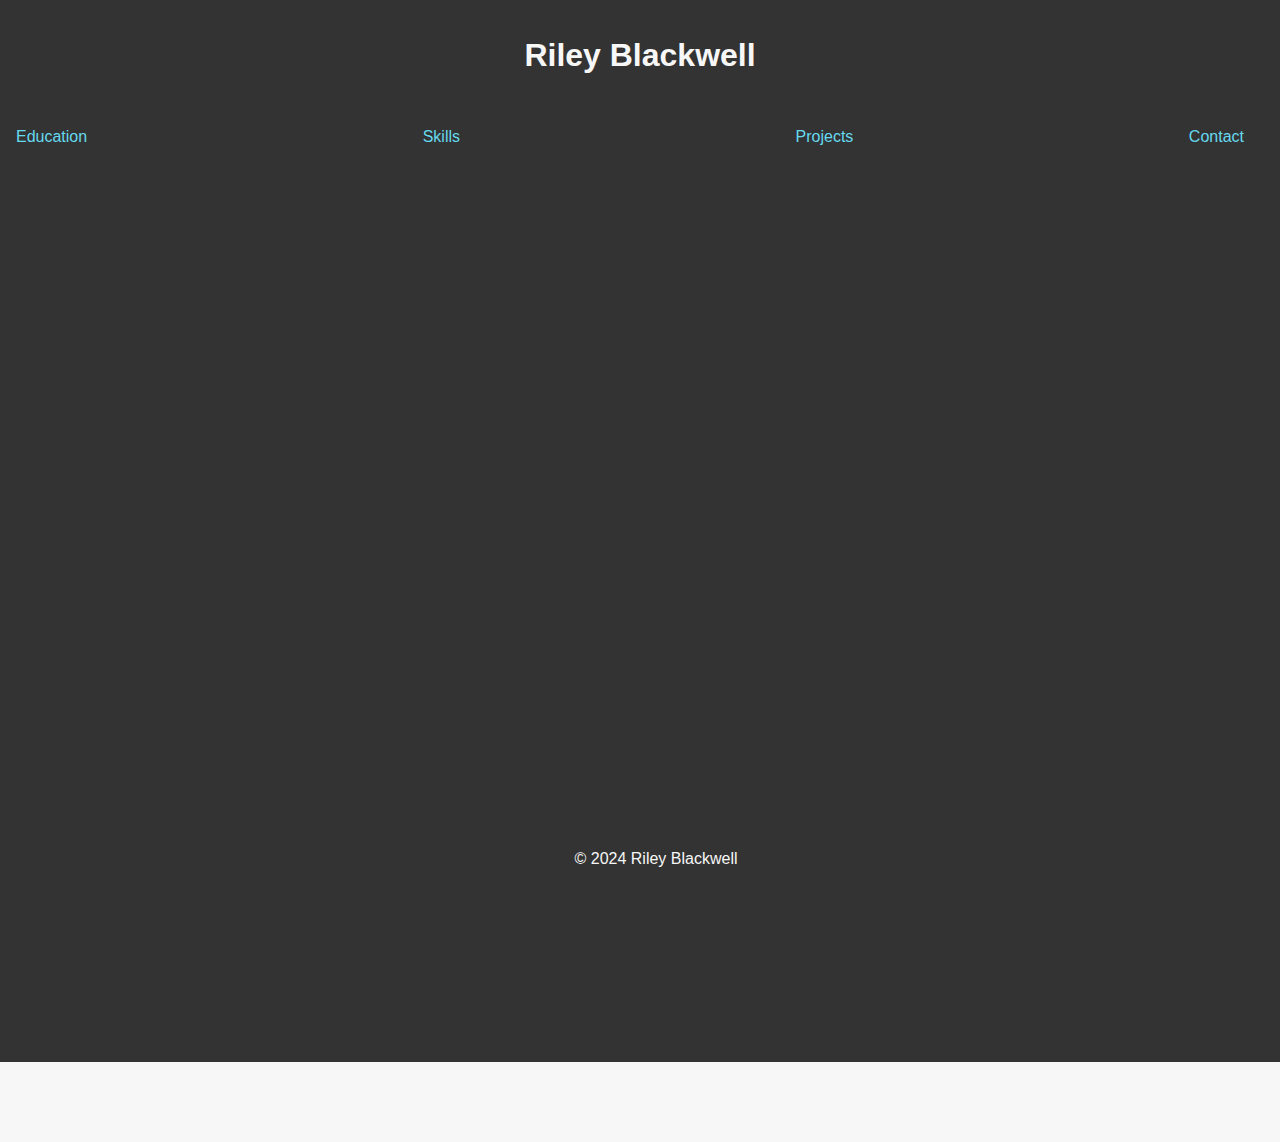
<file: index.html>
<!-- index.html -->

<!DOCTYPE html>
<html lang="en">
<head>
  <meta charset="UTF-8">
  <meta name="viewport" content="width=device-width, initial-scale=1.0">
  <title>Riley Blackwell - Software Engineer</title>
  <link rel="stylesheet" href="styles.css">
</head>
<body>
  <header class="top-header">
    <h1>Riley Blackwell</h1>
  </header>
  <nav>
    <ul>
      <li><a href="education.html">Education</a></li>
      <li><a href="skills.html">Skills</a></li>
      <li><a href="projects.html">Projects</a></li>
      <li><a href="contact.html">Contact</a></li>
    </ul>
  </nav>
  <main>
    <section class="hero"></section>
  </main>
  <header class="footer-header">
    <p>&copy; 2024 Riley Blackwell</p>
  </header>
  <script src="script.js"></script>
</body>
</html>
</file>
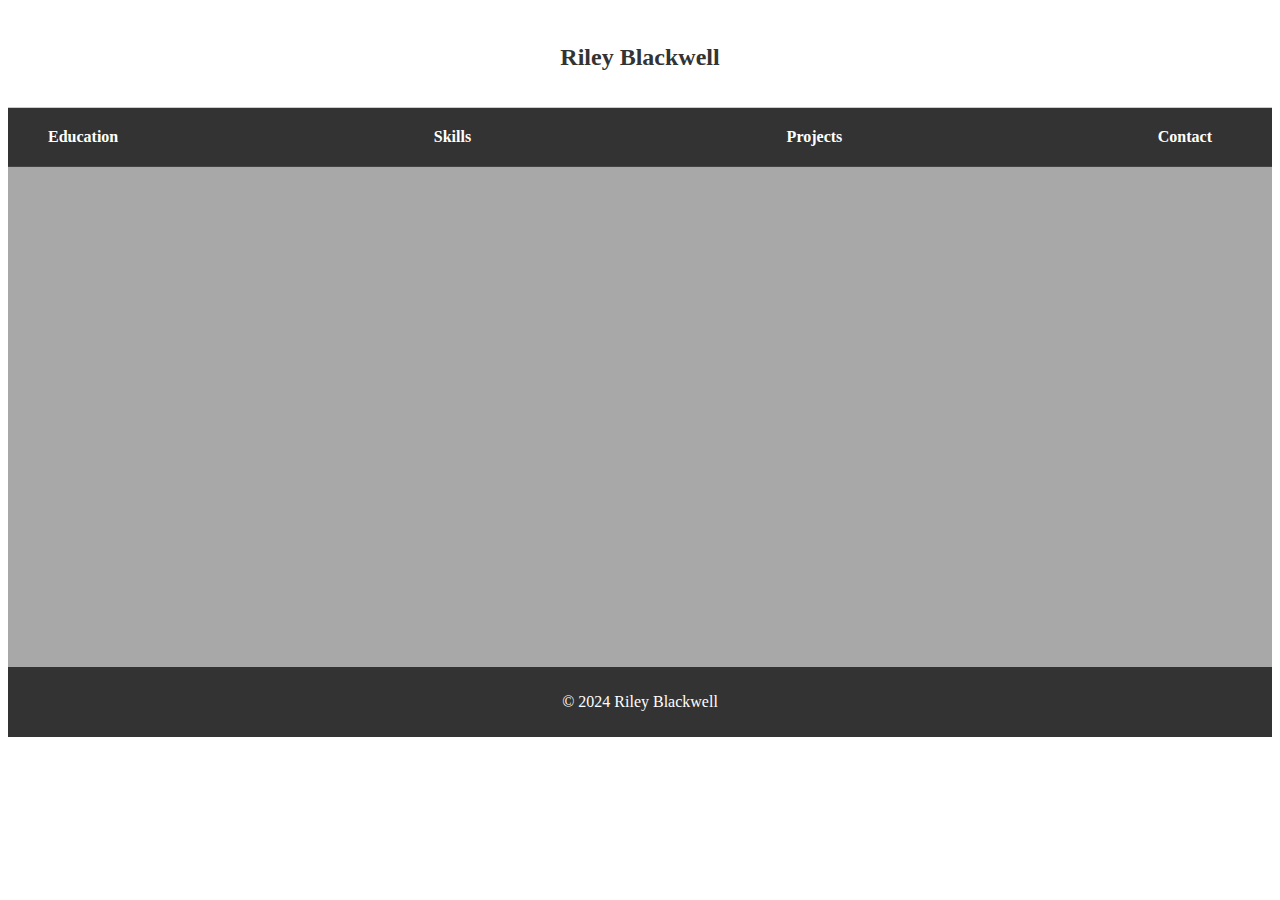
<file: src/html/index.html>
<!DOCTYPE html>
<html lang="en">
<head>
  <meta charset="UTF-8">
  <meta name="viewport" content="width=device-width, initial-scale=1.0">
  <title>Riley Blackwell - Software Engineer</title>
  <link rel="stylesheet" href="../../public/css/styles.css">
</head>
<body>
  <header class="top-header">
    <h1>Riley Blackwell</h1>
  </header>
  <nav>
    <ul>
      <li><a href="education.html">Education</a></li>
      <li><a href="skills.html">Skills</a></li>
      <li><a href="projects.html">Projects</a></li>
      <li><a href="contact.html">Contact</a></li>
    </ul>
  </nav>
  <main>
    <section class="hero"></section>
  </main>
  <header class="footer-header">
    <p>&copy; 2024 Riley Blackwell</p>
  </header>
  <script src="../../public/js/script.js"></script>
</body>
</html>
</file>
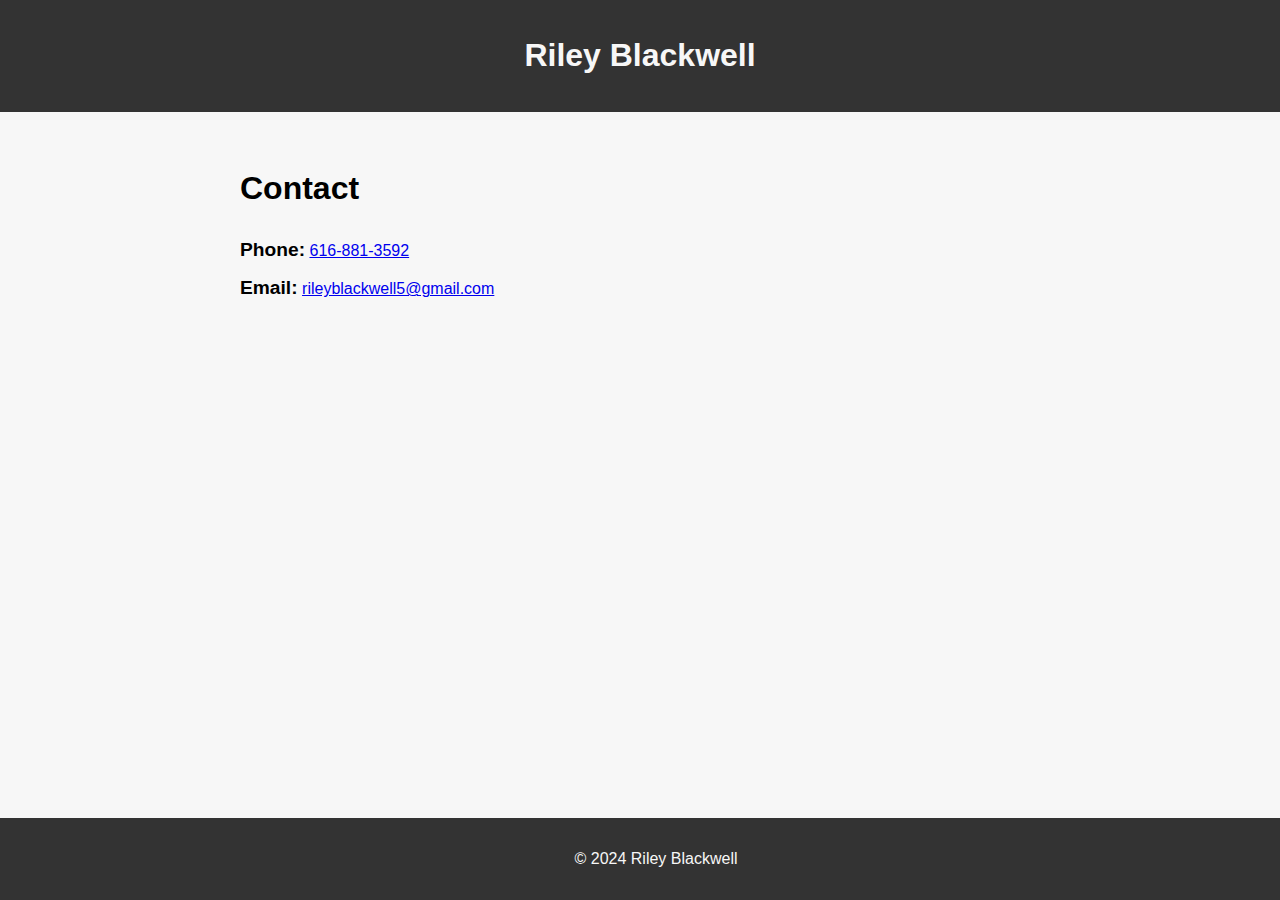
<file: contact.html>
<!-- contact.html -->

<!DOCTYPE html>
<html lang="en">
<head>
  <meta charset="UTF-8">
  <meta name="viewport" content="width=device-width, initial-scale=1.0">
  <title>Riley Blackwell - Contact</title>
  <link rel="stylesheet" href="styles.css">
  <style>
    .contact-section {
      max-width: 800px;
      margin: 0 auto;
      padding: 2em;
    }
    .contact-section h2 {
      font-size: 2em;
      margin-bottom: 1em;
    }
    .contact-section ul {
      list-style: none;
      padding: 0;
      margin: 0;
    }
    .contact-section li {
      margin-bottom: 1em;
    }
    .contact-section li strong {
      font-size: 1.2em;
    }
  </style>
</head>
<body>
  <header class="top-header">
    <h1>Riley Blackwell</h1>
  </header>
  <main>
    <section class="contact-section">
      <h2>Contact</h2>
      <ul>
        <li>
          <strong>Phone:</strong> <a href="tel:616-881-3592">616-881-3592</a>
        </li>
        <li>
          <strong>Email:</strong> <a href="mailto:rileyblackwell5@gmail.com">rileyblackwell5@gmail.com</a>
        </li>
      </ul>
    </section>
  </main>
  <header class="footer-header">
    <p>&copy; 2024 Riley Blackwell</p>
  </header>
  <script src="script.js"></script>
</body>
</html>
</file>
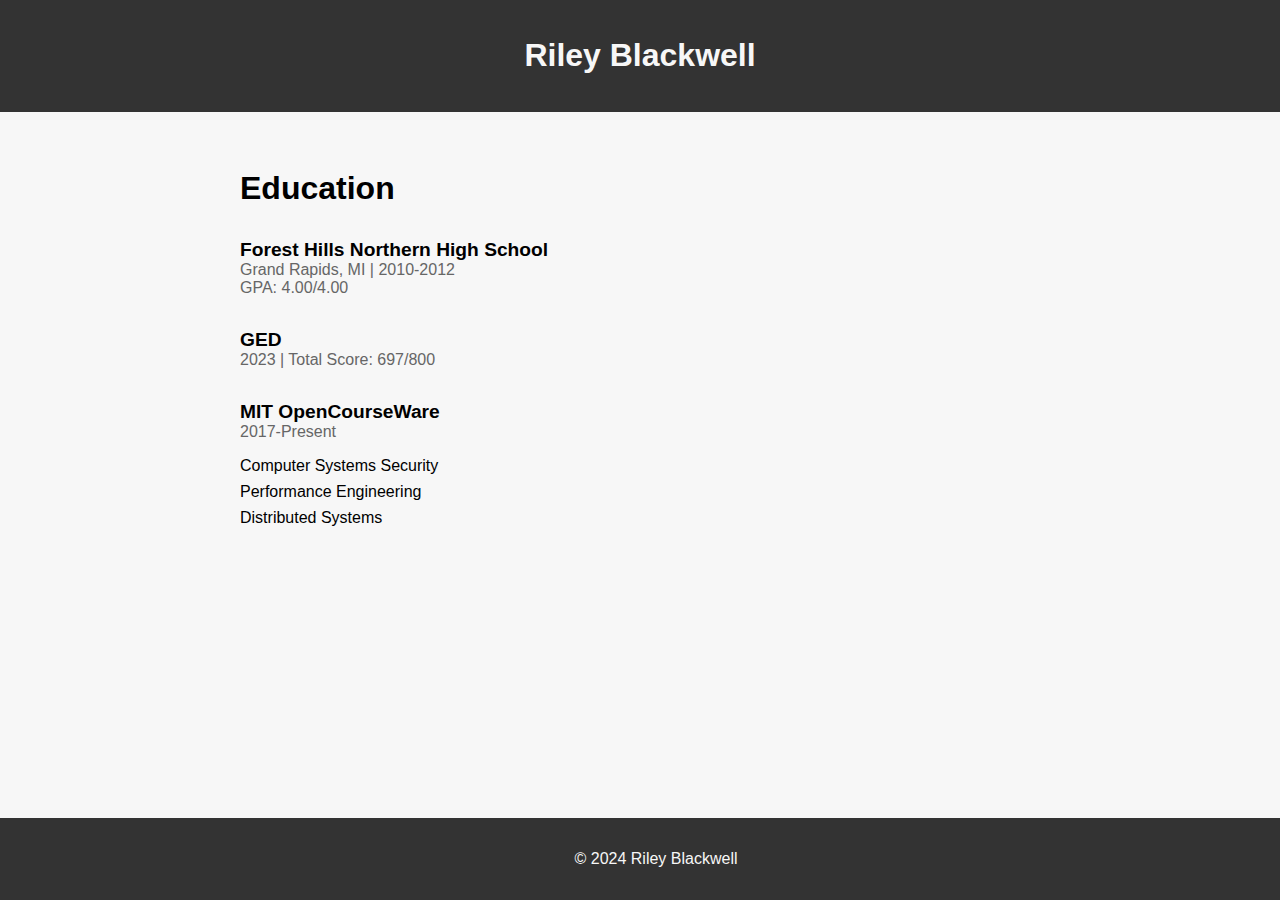
<file: education.html>
<!-- education.html -->

<!DOCTYPE html>
<html lang="en">
<head>
  <meta charset="UTF-8">
  <meta name="viewport" content="width=device-width, initial-scale=1.0">
  <title>Riley Blackwell - Education</title>
  <link rel="stylesheet" href="styles.css">
  <style>
    .education-section {
      max-width: 800px;
      margin: 0 auto;
      padding: 2em;
    }
    .education-section h2 {
      font-size: 2em;
      margin-bottom: 1em;
    }
    .education-section ul {
      list-style: none;
      padding: 0;
      margin: 0;
    }
    .education-section li {
      margin-bottom: 2em;
    }
    .education-section li strong {
      font-size: 1.2em;
    }
    .education-section li ul {
      margin-top: 1em;
    }
    .education-section li ul li {
      margin-bottom: 0.5em;
    }
  </style>
</head>
<body>
  <header class="top-header">
    <h1>Riley Blackwell</h1>
  </header>
  <main>
    <section class="education-section">
      <h2>Education</h2>
      <ul>
        <li>
          <strong>Forest Hills Northern High School</strong>
          <br><span style="color: #666;">Grand Rapids, MI | 2010-2012</span>
          <br><span style="color: #666;">GPA: 4.00/4.00</span>
        </li>
        <li>
          <strong>GED</strong>
          <br><span style="color: #666;">2023 | Total Score: 697/800</span>
        </li>
        <li>
          <strong>MIT OpenCourseWare</strong>
          <br><span style="color: #666;">2017-Present</span>
          <ul>
            <li>Computer Systems Security</li>
            <li>Performance Engineering</li>
            <li>Distributed Systems</li>
          </ul>
        </li>
      </ul>
    </section>
  </main>
  <header class="footer-header">
    <p>&copy; 2024 Riley Blackwell</p>
  </header>
  <script src="script.js"></script>
</body>
</html>
</file>
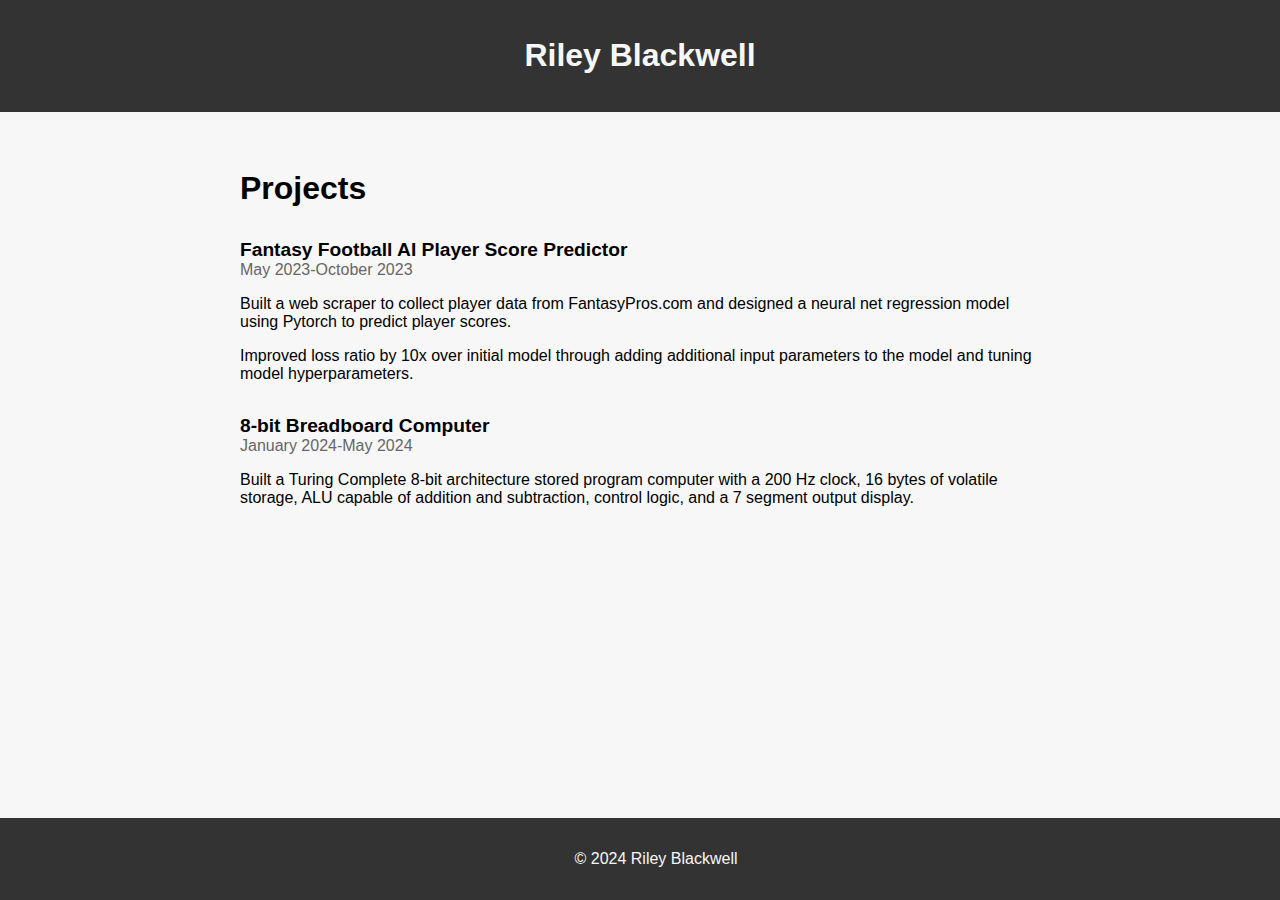
<file: projects.html>
<!-- projects.html -->

<!DOCTYPE html>
<html lang="en">
<head>
  <meta charset="UTF-8">
  <meta name="viewport" content="width=device-width, initial-scale=1.0">
  <title>Riley Blackwell - Projects</title>
  <link rel="stylesheet" href="styles.css">
  <style>
    .projects-section {
      max-width: 800px;
      margin: 0 auto;
      padding: 2em;
    }
    .projects-section h2 {
      font-size: 2em;
      margin-bottom: 1em;
    }
    .projects-section ul {
      list-style: none;
      padding: 0;
      margin: 0;
    }
    .projects-section li {
      margin-bottom: 2em;
    }
    .projects-section li strong {
      font-size: 1.2em;
    }
    .projects-section li .project-description {
      margin-top: 1em;
    }
    .projects-section li .project-description ul {
      margin-top: 1em;
    }
    .projects-section li .project-description ul li {
      margin-bottom: 0.5em;
    }
  </style>
</head>
<body>
  <header class="top-header">
    <h1>Riley Blackwell</h1>
  </header>
  <main>
    <section class="projects-section">
      <h2>Projects</h2>
      <ul>
        <li>
          <strong>Fantasy Football AI Player Score Predictor</strong>
          <br><span style="color: #666;">May 2023-October 2023</span>
          <div class="project-description">
            <p>Built a web scraper to collect player data from FantasyPros.com and designed a neural net regression model using Pytorch to predict player scores.</p>
            <ul>
              <li>Improved loss ratio by 10x over initial model through adding additional input parameters to the model and tuning model hyperparameters.</li>
            </ul>
          </div>
        </li>
        <li>
          <strong>8-bit Breadboard Computer</strong>
          <br><span style="color: #666;">January 2024-May 2024</span>
          <div class="project-description">
            <p>Built a Turing Complete 8-bit architecture stored program computer with a 200 Hz clock, 16 bytes of volatile storage, ALU capable of addition and subtraction, control logic, and a 7 segment output display.</p>
          </div>
        </li>
      </ul>
    </section>
  </main>
  <header class="footer-header">
    <p>&copy; 2024 Riley Blackwell</p>
  </header>
  <script src="script.js"></script>
</body>
</html>
</file>
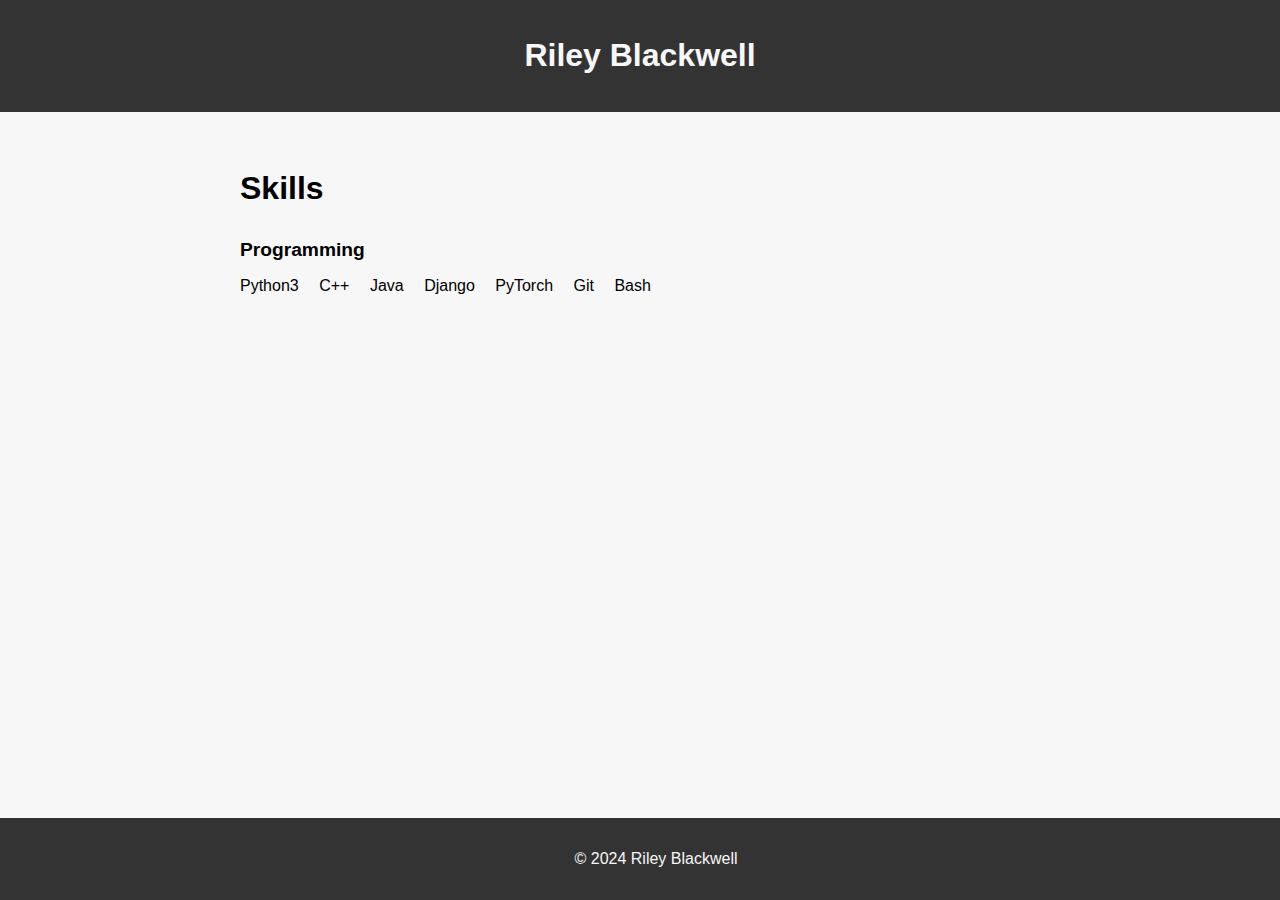
<file: skills.html>
<!-- skills.html -->

<!DOCTYPE html>
<html lang="en">
<head>
  <meta charset="UTF-8">
  <meta name="viewport" content="width=device-width, initial-scale=1.0">
  <title>Riley Blackwell - Skills</title>
  <link rel="stylesheet" href="styles.css">
  <style>
    .skills-section {
      max-width: 800px;
      margin: 0 auto;
      padding: 2em;
    }
    .skills-section h2 {
      font-size: 2em;
      margin-bottom: 1em;
    }
    .skills-section ul {
      list-style: none;
      padding: 0;
      margin: 0;
    }
    .skills-section li {
      margin-bottom: 1em;
    }
    .skills-section li strong {
      font-size: 1.2em;
    }
    .skills-section li ul {
      margin-top: 1em;
    }
    .skills-section li ul li {
      margin-bottom: 0.5em;
      display: inline-block;
      margin-right: 1em;
    }
  </style>
</head>
<body>
  <header class="top-header">
    <h1>Riley Blackwell</h1>
  </header>
  <main>
    <section class="skills-section">
      <h2>Skills</h2>
      <ul>
        <li>
          <strong>Programming</strong>
          <ul>
            <li>Python3</li>
            <li>C++</li>
            <li>Java</li>
            <li>Django</li>
            <li>PyTorch</li>
            <li>Git</li>
            <li>Bash</li>
          </ul>
        </li>
      </ul>
    </section>
  </main>
  <header class="footer-header">
    <p>&copy; 2024 Riley Blackwell</p>
  </header>
  <script src="script.js"></script>
</body>
</html>
</file>
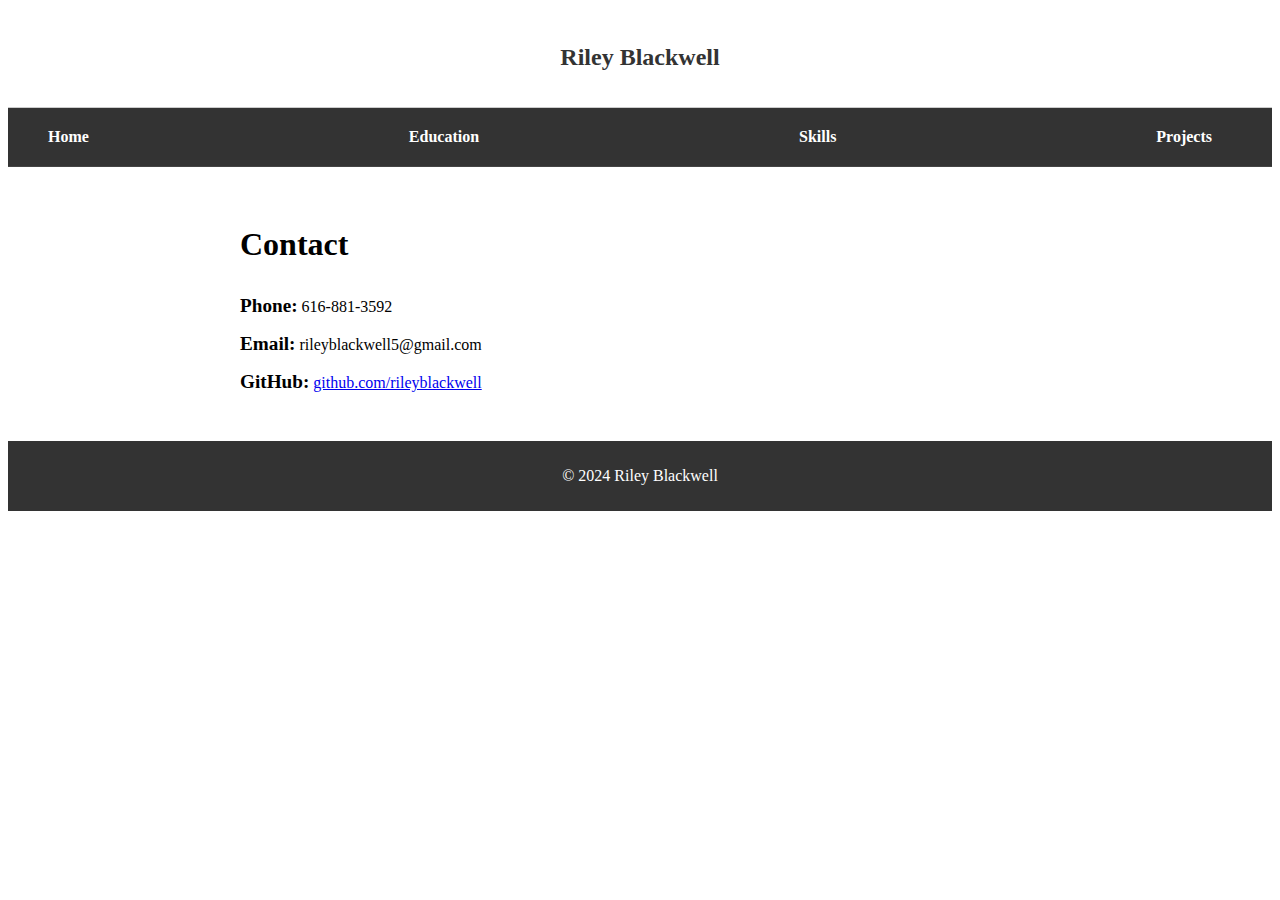
<file: src/html/contact.html>
<!-- contact.html -->

<!DOCTYPE html>
<html lang="en">
<head>
  <meta charset="UTF-8">
  <meta name="viewport" content="width=device-width, initial-scale=1.0">
  <title>Riley Blackwell - Contact</title>
  <link rel="stylesheet" href="../../public/css/styles.css">
  <style>
    .contact-section {
      max-width: 800px;
      margin: 0 auto;
      padding: 2em;
    }
    .contact-section h2 {
      font-size: 2em;
      margin-bottom: 1em;
    }
    .contact-section ul {
      list-style: none;
      padding: 0;
      margin: 0;
    }
    .contact-section li {
      margin-bottom: 1em;
    }
    .contact-section li strong {
      font-size: 1.2em;
    }
  </style>
</head>
<body>
  <header class="top-header">
    <h1>Riley Blackwell</h1>
  </header>
  <nav>
    <ul>
      <li><a href="./index.html">Home</a></li>
      <li><a href="./education.html">Education</a></li>
      <li><a href="./skills.html">Skills</a></li>
      <li><a href="./projects.html">Projects</a></li>
    </ul>
  </nav>
  <main>
    <section class="contact-section">
      <h2>Contact</h2>
      <ul>
        <li>
          <strong>Phone:</strong> 616-881-3592
        </li>
        <li>
          <strong>Email:</strong> rileyblackwell5@gmail.com
        </li>
        <li>
          <strong>GitHub:</strong> <a href="https://github.com/rileyblackwell" target="_blank">github.com/rileyblackwell</a>
        </li>
      </ul>
    </section>
  </main>
  <header class="footer-header">
    <p>&copy; 2024 Riley Blackwell</p>
  </header>
  <script src="../../public/js/script.js"></script>
</body>
</html>
</file>
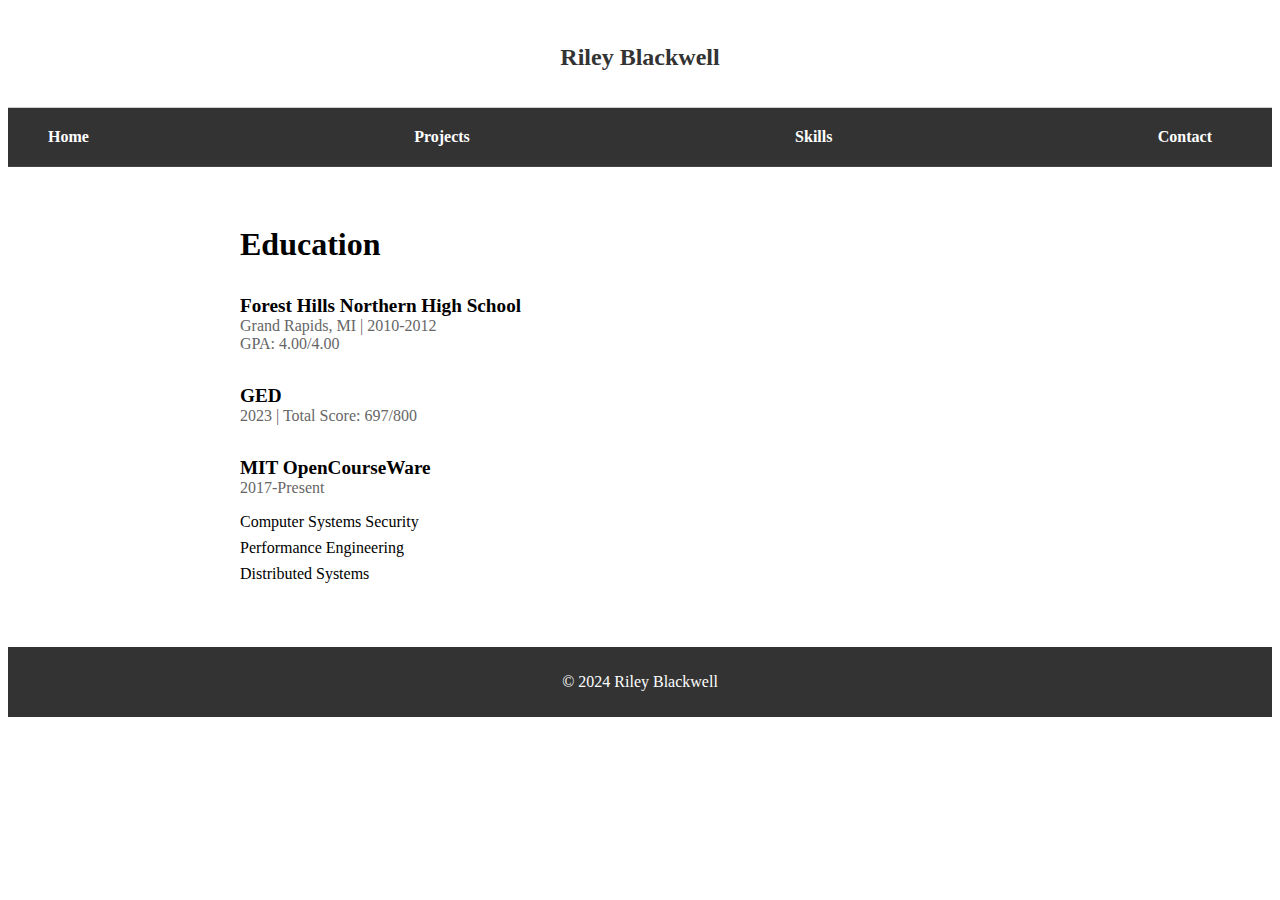
<file: src/html/education.html>
<!-- education.html -->

<!DOCTYPE html>
<html lang="en">
<head>
  <meta charset="UTF-8">
  <meta name="viewport" content="width=device-width, initial-scale=1.0">
  <title>Riley Blackwell - Education</title>
  <link rel="stylesheet" href="../../public/css/styles.css">
  <style>
    .education-section {
      max-width: 800px;
      margin: 0 auto;
      padding: 2em;
    }
    .education-section h2 {
      font-size: 2em;
      margin-bottom: 1em;
    }
    .education-section ul {
      list-style: none;
      padding: 0;
      margin: 0;
    }
    .education-section li {
      margin-bottom: 2em;
    }
    .education-section li strong {
      font-size: 1.2em;
    }
    .education-section li ul {
      margin-top: 1em;
    }
    .education-section li ul li {
      margin-bottom: 0.5em;
    }
  </style>
</head>
<body>
  <header class="top-header">
    <h1>Riley Blackwell</h1>
  </header>
  <nav>
    <ul>
      <li><a href="./index.html">Home</a></li>
      <li><a href="./projects.html">Projects</a></li>
      <li><a href="./skills.html">Skills</a></li>
      <li><a href="./contact.html">Contact</a></li>
    </ul>
  </nav>
  <main>
    <section class="education-section">
      <h2>Education</h2>
      <ul>
        <li>
          <strong>Forest Hills Northern High School</strong>
          <br><span style="color: #666;">Grand Rapids, MI | 2010-2012</span>
          <br><span style="color: #666;">GPA: 4.00/4.00</span>
        </li>
        <li>
          <strong>GED</strong>
          <br><span style="color: #666;">2023 | Total Score: 697/800</span>
        </li>
        <li>
          <strong>MIT OpenCourseWare</strong>
          <br><span style="color: #666;">2017-Present</span>
          <ul>
            <li>Computer Systems Security</li>
            <li>Performance Engineering</li>
            <li>Distributed Systems</li>
          </ul>
        </li>
      </ul>
    </section>
  </main>
  <header class="footer-header">
    <p>&copy; 2024 Riley Blackwell</p>
  </header>
  <script src="../../public/js/script.js"></script>
</body>
</html>
</file>
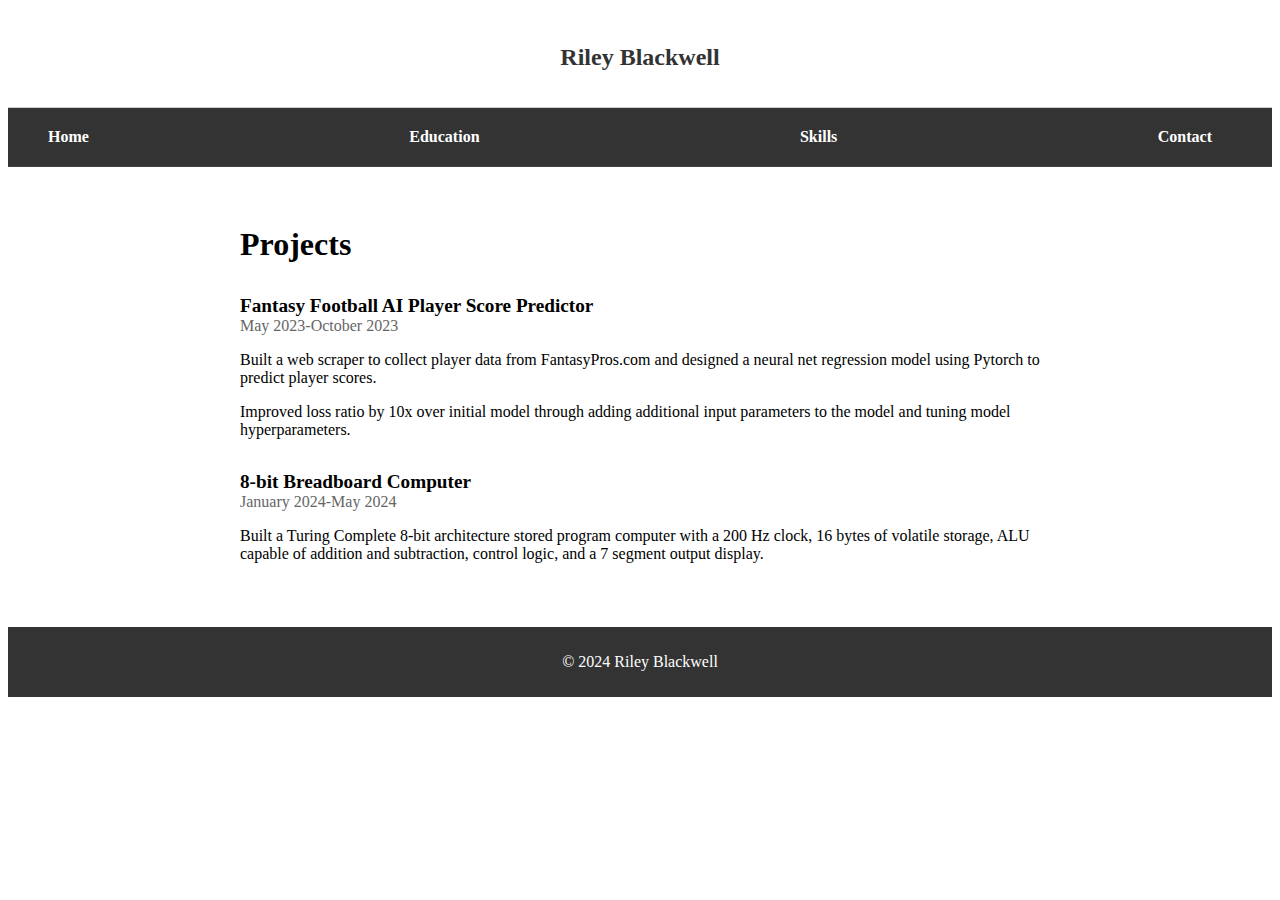
<file: src/html/projects.html>
<!-- projects.html -->

<!DOCTYPE html>
<html lang="en">
<head>
  <meta charset="UTF-8">
  <meta name="viewport" content="width=device-width, initial-scale=1.0">
  <title>Riley Blackwell - Projects</title>
  <link rel="stylesheet" href="../../public/css/styles.css">
  <style>
    .projects-section {
      max-width: 800px;
      margin: 0 auto;
      padding: 2em;
    }
    .projects-section h2 {
      font-size: 2em;
      margin-bottom: 1em;
    }
    .projects-section ul {
      list-style: none;
      padding: 0;
      margin: 0;
    }
    .projects-section li {
      margin-bottom: 2em;
    }
    .projects-section li strong {
      font-size: 1.2em;
    }
    .projects-section li .project-description {
      margin-top: 1em;
    }
    .projects-section li .project-description ul {
      margin-top: 1em;
    }
    .projects-section li .project-description ul li {
      margin-bottom: 0.5em;
    }
  </style>
</head>
<body>
  <header class="top-header">
    <h1>Riley Blackwell</h1>
  </header>
  <nav>
    <ul>
      <li><a href="./index.html">Home</a></li>
      <li><a href="./education.html">Education</a></li>
      <li><a href="./skills.html">Skills</a></li>
      <li><a href="./contact.html">Contact</a></li>
    </ul>
  </nav>
  <main>
    <section class="projects-section">
      <h2>Projects</h2>
      <ul>
        <li>
          <strong>Fantasy Football AI Player Score Predictor</strong>
          <br><span style="color: #666;">May 2023-October 2023</span>
          <div class="project-description">
            <p>Built a web scraper to collect player data from FantasyPros.com and designed a neural net regression model using Pytorch to predict player scores.</p>
            <ul>
              <li>Improved loss ratio by 10x over initial model through adding additional input parameters to the model and tuning model hyperparameters.</li>
            </ul>
          </div>
        </li>
        <li>
          <strong>8-bit Breadboard Computer</strong>
          <br><span style="color: #666;">January 2024-May 2024</span>
          <div class="project-description">
            <p>Built a Turing Complete 8-bit architecture stored program computer with a 200 Hz clock, 16 bytes of volatile storage, ALU capable of addition and subtraction, control logic, and a 7 segment output display.</p>
          </div>
        </li>
      </ul>
    </section>
  </main>
  <header class="footer-header">
    <p>&copy; 2024 Riley Blackwell</p>
  </header>
  <script src="../../public/js/script.js"></script>
</body>
</html>
</file>
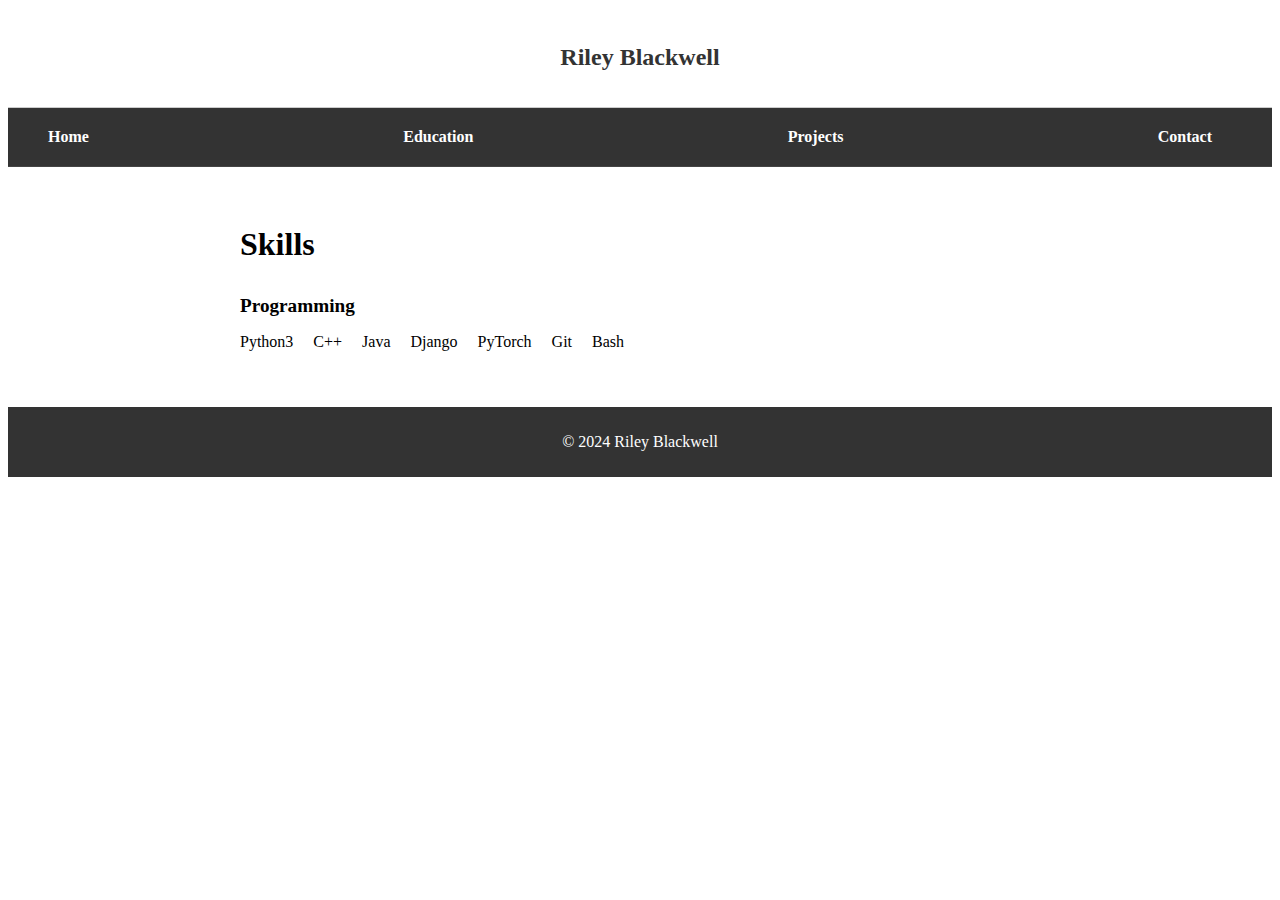
<file: src/html/skills.html>
<!-- skills.html -->

<!DOCTYPE html>
<html lang="en">
<head>
  <meta charset="UTF-8">
  <meta name="viewport" content="width=device-width, initial-scale=1.0">
  <title>Riley Blackwell - Skills</title>
  <link rel="stylesheet" href="../../public/css/styles.css">
  <style>
    .skills-section {
      max-width: 800px;
      margin: 0 auto;
      padding: 2em;
    }
    .skills-section h2 {
      font-size: 2em;
      margin-bottom: 1em;
    }
    .skills-section ul {
      list-style: none;
      padding: 0;
      margin: 0;
    }
    .skills-section li {
      margin-bottom: 1em;
    }
    .skills-section li strong {
      font-size: 1.2em;
    }
    .skills-section li ul {
      margin-top: 1em;
    }
    .skills-section li ul li {
      margin-bottom: 0.5em;
      display: inline-block;
      margin-right: 1em;
    }
  </style>
</head>
<body>
  <header class="top-header">
    <h1>Riley Blackwell</h1>
  </header>
  <nav>
    <ul>
      <li><a href="./index.html">Home</a></li>
      <li><a href="./education.html">Education</a></li>
      <li><a href="./projects.html">Projects</a></li>
      <li><a href="./contact.html">Contact</a></li>
    </ul>
  </nav>
  <main>
    <section class="skills-section">
      <h2>Skills</h2>
      <ul>
        <li>
          <strong>Programming</strong>
          <ul>
            <li>Python3</li>
            <li>C++</li>
            <li>Java</li>
            <li>Django</li>
            <li>PyTorch</li>
            <li>Git</li>
            <li>Bash</li>
          </ul>
        </li>
      </ul>
    </section>
  </main>
  <header class="footer-header">
    <p>&copy; 2024 Riley Blackwell</p>
  </header>
  <script src="../../public/js/script.js"></script>
</body>
</html>
</file>
<file: styles.css>
/* styles.css */

body {
  font-family: 'Open Sans', Arial, sans-serif;
  margin: 0;
  padding: 0;
  background-color: #f7f7f7;
}

main {
  padding-bottom: 5em; /* Add some padding to make room for the footer */
}

.top-header {
  background-color: #333;
  color: #f7f7f7;
  padding: 1em;
  text-align: center;
}

.footer-header {
  position: fixed;
  bottom: 0;
  left: 0;
  width: 100%;
  background-color: #333;
  color: #f7f7f7;
  padding: 1em;
  text-align: center;
}

nav {
  background-color: #333;
  color: #f7f7f7;
  padding: 1em;
  text-align: center;
}

nav ul {
  list-style: none;
  margin: 0;
  padding: 0;
  display: flex;
  justify-content: space-between;
}

nav li {
  margin-right: 20px;
}

nav a {
  color: #66d9ef;
  text-decoration: none;
}

.hero {
  background-image: linear-gradient(to bottom, #333, #333);
  background-size: 100% 300px;
  background-position: 0% 100%;
  height: 100vh;
  display: flex;
  justify-content: center;
  align-items: center;
  color: #f7f7f7;
}
</file>
<file: public/css/styles.css>
nav {
  background-color: #333333; /* dark gray background */
  padding: 20px;
  text-align: center;
  border-bottom: 1px solid #444444;
}

nav ul {
  list-style: none;
  margin: 0;
  padding: 0;
  display: flex;
  justify-content: space-between;
}

nav li {
  margin-right: 20px;
}

nav a {
  color: #ffffff;
  text-decoration: none;
  padding: 10px 20px;
  border-radius: 5px;
  transition: background-color 0.2s ease;
  font-size: 16px;
  font-weight: bold;
}

nav a:hover {
  background-color: #555555;
}

.hero {
  height: 500px;
  display: flex;
  justify-content: center;
  align-items: center;
  color: #333333;
  background-color: #A8A8A8; /* 20% lighter gray background */
}

.top-header {
  background-color: #ffffff;
  padding: 20px;
  text-align: center;
  border-bottom: 1px solid #cccccc;
}

.top-header h1 {
  font-size: 24px;
  font-weight: bold;
  color: #333333;
}

.footer-header {
  background-color: #333333;
  padding: 10px;
  text-align: center;
  color: #ffffff;
}

.fade-in {
  opacity: 0;
  transition: opacity 1s ease-in-out;
}

.fade-in.show {
  opacity: 1;
}

.contact-section {
  max-width: 800px;
  margin: 0 auto;
  padding: 2em;
}

.contact-section h2 {
  font-size: 2em;
  margin-bottom: 1em;
}

.contact-section ul {
  list-style: none;
  padding: 0;
  margin: 0;
}

.contact-section li {
  margin-bottom: 1em;
}

.contact-section li strong {
  font-size: 1.2em;
}
</file>
